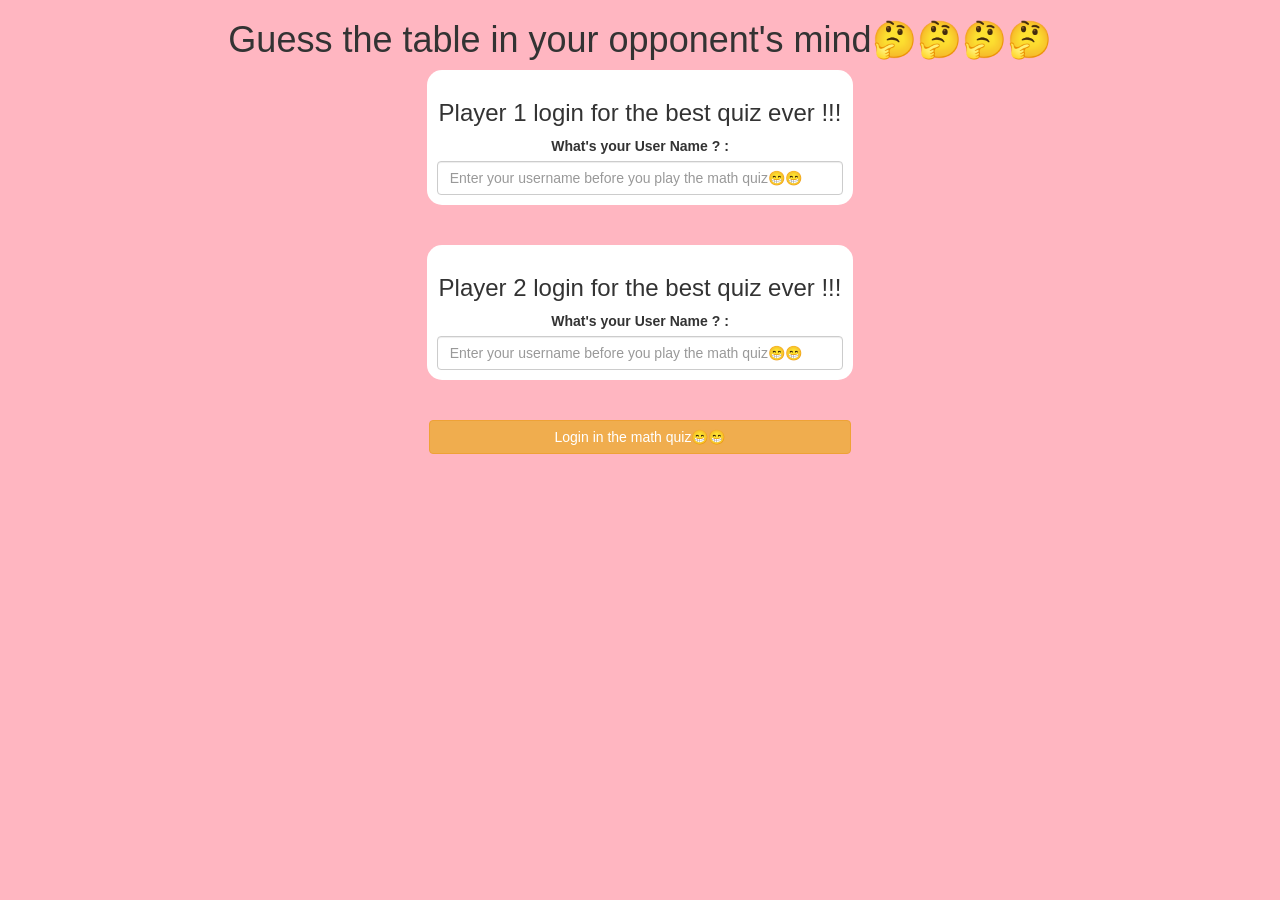
<file: index.html>
<!DOCTYPE html>
<html>
<head>
	<title>Guess The Word</title>

<meta name="viewport" content="width=device-width, initial-scale=1">
<link rel="stylesheet" href="https://maxcdn.bootstrapcdn.com/bootstrap/3.4.0/css/bootstrap.min.css">
<script src="https://ajax.googleapis.com/ajax/libs/jquery/3.4.1/jquery.min.js"></script>
<script src="https://maxcdn.bootstrapcdn.com/bootstrap/3.4.0/js/bootstrap.min.js"></script>

<link rel="stylesheet" type="text/css" href="game.css">

<script src="main.js"></script>
</head>
<body>

	<center>
		<h1>Guess the table in your opponent's mind🤔🤔🤔🤔</h1>
		
		<div class="col-lg-4 col-sm-8 col-xs-11 login_div_1">
			<h3>Player 1 login for the best quiz ever !!!</h3>
			<label>What's your User Name ? : </label>
			<input type="text" id="player_1_input" class="form-control" placeholder="Enter your username before you play the math quiz😁😁">
		</div>

<br>
<br>

<div class="col-lg-4 col-sm-8 col-xs-11 login_div_2">
	<h3>Player 2 login for the best quiz ever !!!</h3>
	<label>What's your User Name ? : </label>
	<input type="text" id="player_2_input" class="form-control" placeholder="Enter your username before you play the math quiz😁😁">
</div>

<br>
<br>

<button id="send" class="btn btn-warning" style="width: 33%" onclick="addUser()">Login in the math quiz😁😁</button>

	</center>

</body>
</html>
</file>
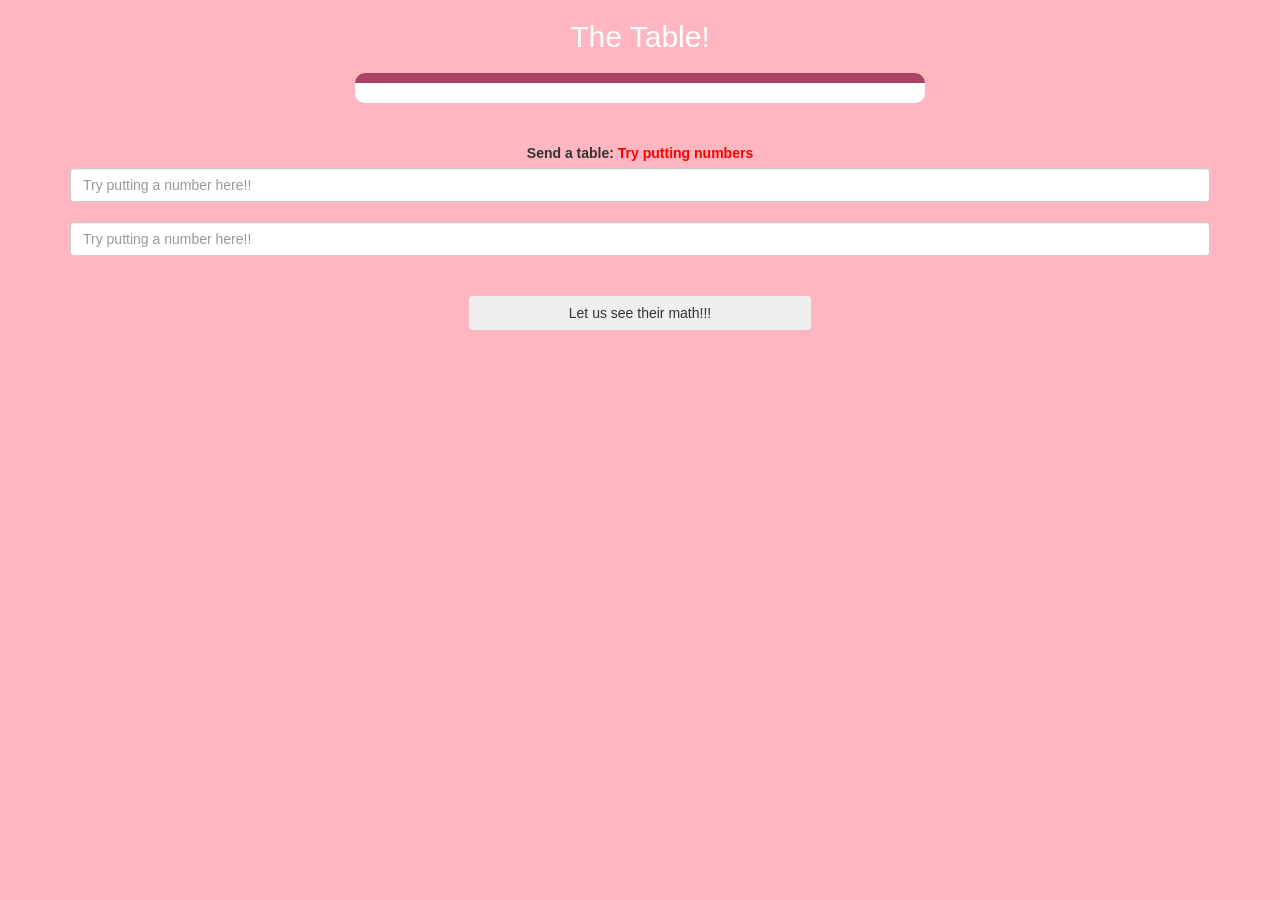
<file: game.html>
<!DOCTYPE html>
<html>
<head>
	<title>Guess The Word</title>

<meta name="viewport" content="width=device-width, initial-scale=1">
<link rel="stylesheet" href="https://maxcdn.bootstrapcdn.com/bootstrap/3.4.0/css/bootstrap.min.css">
<script src="https://ajax.googleapis.com/ajax/libs/jquery/3.4.1/jquery.min.js"></script>
<script src="https://maxcdn.bootstrapcdn.com/bootstrap/3.4.0/js/bootstrap.min.js"></script>

<link rel="stylesheet" type="text/css" href="game.css">
</head>
<body>

<div class="container">
	<center>
		<h2 style="color: white;">The Table!</h2>
		<h3 id="player_question"></h3>
		<h3 id="player_answer"></h3>

		<div id="output" class="col-lg-6"></div>

		<br>
		<br>

		<label>Send a table: <b style="color: red">Try putting numbers</b></label>

		<br>

		<input id="word1" class="form-control" type="text" placeholder="Try putting a number here!!">

		<br>

		<input id="word2" class="form-control" type="text" placeholder="Try putting a number here!!">

		<br>
		<br>

		<button class="btn btn-sucess" id="send" style="width: 30%;">Let us see their math!!!</button>

	</center>
</div>

<script src="main.js"></script>
</body>
</html>
</file>
<file: game.css>
body
{
	background: lightpink;
}

.login_div_1 , .login_div_2
	{
		background: white;
		padding: 10px;
		float: none;
		border-radius: 15px;
	}


#player1_name , #player2_name
{
	display: inline-block;
	margin-left: 20px;
}
#word
{
	width: 60%;
}
#word_display
{
	letter-spacing: 5px;
}
#output
{
background: white;
border-radius: 10px;
border-top: 10px solid #AA4465;
padding: 10px;
float: none;
text-align: left;
}
</file>
